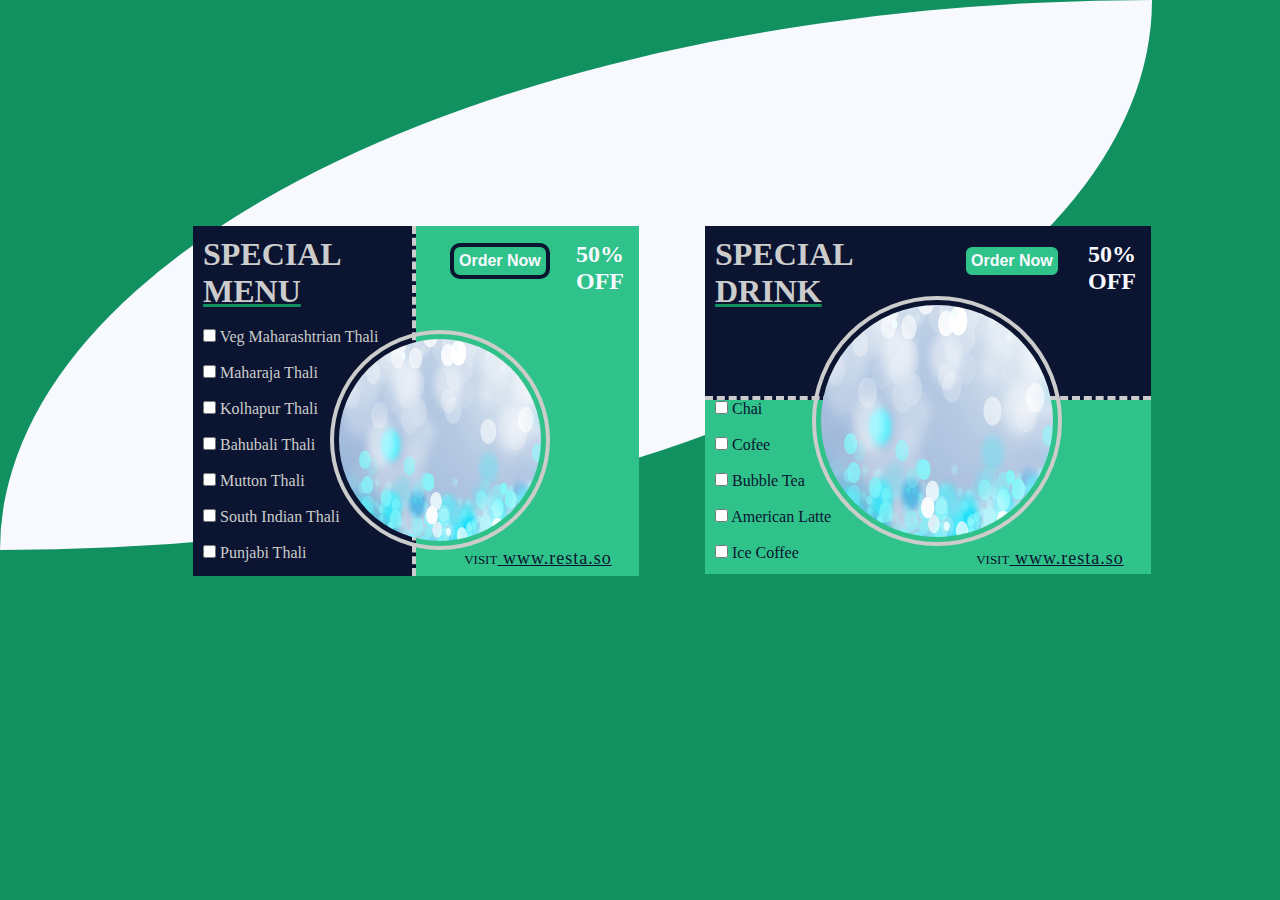
<file: index.html>
<!DOCTYPE html>
<html lang="en">
<head>
    <meta charset="UTF-8">
    <meta http-equiv="X-UA-Compatible" content="IE=edge">
    <meta name="viewport" content="width=device-width, initial-scale=1.0">
    <title>Document</title>
    <link rel="stylesheet" href="styles.css">
</head>
<body>
    <div class="index_backimg" id="box">    
     <div class="firstbox">
         <div class="greendiv">
            <h2>50% <br> OFF</h2>
            <a href="list.html"><button class="btn"><b>Order Now</b></button></a>
            <span class="lnk"> VISIT<a href="#"> www.resta.so </a></span>
            <div class="bluediv">
                <h1>SPECIAL<br><span>MENU</span> </h1><br>               
                <p>
                    <form>
                        <input type="checkbox" id="maharashtrian-thali">
                        <label for="maharashtrian-thali">Veg Maharashtrian Thali</label><br><br>
                        <input type="checkbox" id="maharja-thali">
                        <label for="maharaja-thali">Maharaja Thali</label><br><br>
                        <input type="checkbox" id="kolhapur-thali">
                        <label for="kolhapur-thali">Kolhapur Thali</label><br><br>
                        <input type="checkbox" id="bahubali-thali">
                        <label for="bahubali-thali">Bahubali Thali</label><br><br>
                        <input type="checkbox" id="mutton-thali">
                        <label for="mutton-thali">Mutton Thali</label><br><br>
                        <input type="checkbox" id="southindian-thali">
                        <label for="southindian-thali">South Indian Thali</label><br><br>
                        <input type="checkbox" id="punjabi">
                        <label for="punjabi">Punjabi Thali</label>
                    </form>                    
                    <img src="use.jpg" alt="thalipic">
                </p>
            </div>
         </div>
         


     </div>
     <div class="secondbox">
        <div class="greendiv2">
            <h2>50% <br> OFF</h2>
            <a href="list.html"><button class="btn2"><b>Order Now</b></button></a>
            <span class="lnk1"> VISIT<a href="#"> www.resta.so </a></span>
            <div class="bluediv2">
                <h1>SPECIAL<br><span>DRINK</span> </h1><br><br><br><br><br> 
                <p>
                    <form>
                        <input type="checkbox" id="chai">
                        <label for="chai">Chai</label><br><br>
                        <input type="checkbox" id="coffee">
                        <label for="coffee">Cofee</label><br><br>
                        <input type="checkbox" id="bubbletea">
                        <label for="bubbleteai">Bubble Tea</label><br><br>
                        <input type="checkbox" id="americanlatte">
                        <label for="americanlatte">American Latte</label><br><br>
                        <input type="checkbox" id="icecoffee">
                        <label for="icecoffee">Ice Coffee</label><br><br>                       
                    </form>                    
                    <img src="use.jpg" class="thali" alt="thalipic">
                </p> 
            </div>
        </div>
       

     </div>

    </div>
</body>
</html>
</file>
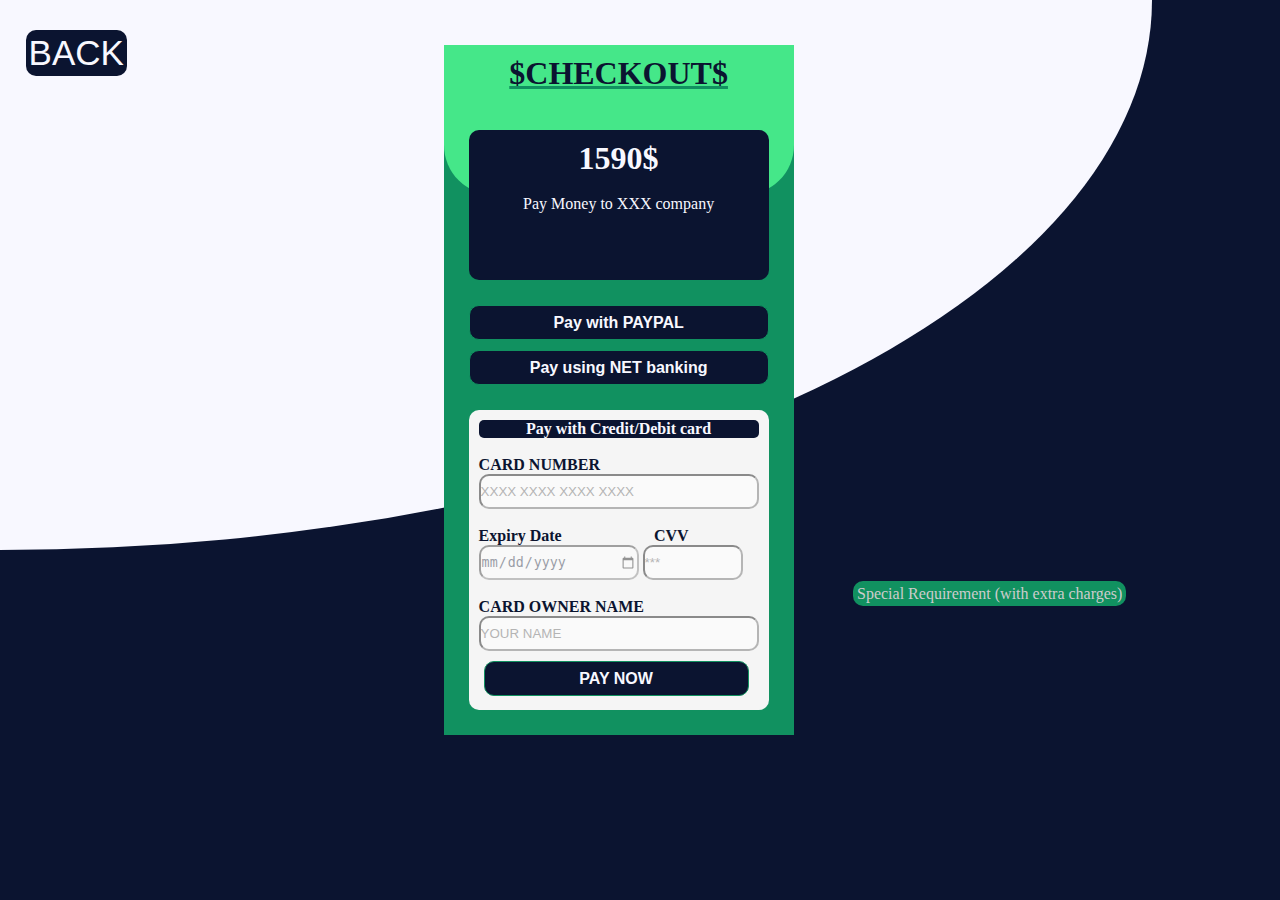
<file: checkout.html>
<!DOCTYPE html>
<html lang="en">
<head>
    <meta charset="UTF-8">
    <meta http-equiv="X-UA-Compatible" content="IE=edge">
    <meta name="viewport" content="width=device-width, initial-scale=1.0">
    <title>Document</title>
    <link rel="stylesheet" href="styles.css">

</head>
<body style="background-color:rgb(11, 20, 48);">
    <div class="backimg">
        <a href="list.html"><button class="bck">BACK</button></a>  
    <div class="container">
        <div class="checkout_topbox">
            <h1>$CHECKOUT$</h1>
        </div>
        <div class="checkout_secondbox">
             <h1>1590$</h1>
             <br>
             <p> Pay Money to XXX company</p>
        </div>
        <a href="#"><button class="fb"><h4>Pay with PAYPAL</h4></button></a>
        <a href="#"><button class="sb"><h4>Pay using NET banking</h4></button></a>
        <div class="checkout_lastbox ">
            <p><b>Pay with Credit/Debit card</b></p>  <br>         
            <form>
                <label>CARD NUMBER</label>
                <input type="text" placeholder="XXXX XXXX XXXX XXXX"><br><br>
                <label>Expiry Date</label>
                <label id="cv">CVV</label><br>
                <input type="date" placeholder="MM/DD/YYYY" id="card-expiry">                               
                <input type="password" placeholder="***" id="user-password"><br><br>            
                <label>CARD OWNER NAME</label>
                <input type="text" placeholder="YOUR NAME" >
                <a href="#"><button class="tb"><h4>PAY NOW</h4></button></a>
            </form>            
        </div>
    </div>  
    <div class="last_time">
        <form>
            <label>Special Requirement (with extra charges)
                <textarea rows="4" cols="40" id="special_require"></textarea>
            </label>
        </form>  
    </div> 
</body>
</html>
</file>
<file: styles.css>
*{
    margin:0;
    padding:0;
    box-sizing:border-box;

}
body{
    background-color:rgb(17, 145, 96);
    color:#ccc;
}
.index_backimg{
    background-color: ghostwhite;    
    border-bottom-right-radius:100%;    
    border-top-left-radius:100%;
    margin:0px;
    width:90%;
    height:550px;    
}
.backimg{
    background-color: ghostwhite;    
    border-bottom-right-radius:100%;    
    margin:0px;
    width:90%;
    height:550px;    
}
#box{
    display:flex;
    flex-direction: column;
}
.firstbox{   
    height:350px;
    width:35%; 
    position: absolute;
    top:25%;
    left:15%; 
    border:1px solid transparent; 
    outline:none; 
}
.secondbox{
    height:350px;
    width:35%; 
    position: absolute;
    top:25%;
    left:55%;
    border:1px solid transparent;  
    outline:none;
}
.bluediv{
    width:50%;
    height:350px;
    background-color: rgb(11, 20, 48);
    padding:10px;
    border-right: 4px dashed #ccc;
}
.greendiv{
    width:100%;
    height:350px;
    background-color: rgb(47, 194, 138);   
}
img{
    width:220px;
    height:220px;
    border-radius: 50%;
    float:right;
    position: absolute;
    top:30%;
    right:20%;
    border:4px solid #ccc;
    padding:5px;
    shape-outside: circle(50%);
}
.bluediv h1 span{
    text-decoration: underline rgb(17, 145, 96);
}
.greendiv h2{
    float:right;
    padding: 15px;
    color:ghostwhite;
} 
.lnk{
    padding: 5px;
    color:rgb(11, 20, 48);
    font-size:small;
    position: absolute;
    right:5%;
    bottom:0%;
}
.lnk a{
    color:rgb(11, 20, 48);
    letter-spacing: 1px;
    font-size:large;
}
.btn {
    float:right;
    padding: 5px;
    color:ghostwhite;
    font-size: medium;
    position: absolute;
    right:20%;
    top:5%;
    background-color: rgb(47, 194, 138);
    border: 4px solid  rgb(11, 20, 48);
    border-radius: 10px;
} 
.bluediv2{
    width:100%;
    height:50%;
    background-color: rgb(11, 20, 48);
    padding:10px;
    border-bottom: 4px dashed #ccc;    
}
.greendiv2{
    width:100%;
    height:100%;
    background-color: rgb(47, 194, 138);   
}
.bluediv2 h1 span{
    text-decoration: underline rgb(17, 145, 96);
}
.greendiv2 h2{
    float:right;
    padding: 15px;
    color:ghostwhite;
} 
.lnk1{
    padding: 5px;
    color:rgb(11, 20, 48);
    font-size:small;
    position: absolute;
    right:5%;
    bottom:0%;
}
.lnk1 a{
    color:rgb(11, 20, 48);
    letter-spacing: 1px;
    font-size:large;
}
.btn2 {
    float:right;
    padding: 5px;
    color:ghostwhite;
    font-size: medium;
    position: absolute;
    right:20%;
    top:5%;
    background-color: rgb(47, 194, 138);
    border: 4px solid  rgb(11, 20, 48);
    border-radius: 10px;
} 

.bluediv2 label {
    color:rgb(11, 20, 48);
}
.thali{
    width:250px;
    height:250px;
    border-radius: 50%;
    float:right;
    position: absolute;
    top:20%;
    right:20%;
    border:4px solid #ccc;
    padding:5px;
    shape-outside: circle(50%);
}
.list_title{
    text-align: center;
    color:rgb(11, 20, 48);
    margin:30px;
    text-decoration: underline rgb(17, 145, 96);
    font-size: 50px;
}
.list_firstbox{   
    height:450px;
    width:40%; 
    position: absolute;
    top:20%;
    left:10%; 
    border:1px solid transparent; 
    outline:none; 
    background-color:rgba(11, 20, 48, 0.61) ;
    border-radius:20px;
    box-shadow: 5px 5px 20px rgb(11, 20, 48);
}
.list_secondbox{
    height:450px;
    width:35%; 
    position: absolute;
    top:20%;
    left:55%;
    border:1px solid transparent;  
    outline:none;
    background-color:rgba(47, 194, 138, 0.473) ; 
    border-radius:20px;  
    box-shadow: 5px 5px 20px rgb(11, 20, 48);
}

.form-control{
    width:200px;
    height:30px;
    background-color: rgb(11, 20, 48);    
    color:#ccc;
    border:3px solid #ccc;    
    font-size: larger;
    padding:3px;
    letter-spacing: 3px;
    outline:none;
    border-radius: 10px;
}
.txtclr{
    background-color: rgb(17, 145, 96) !important; 
    border:3px solid rgb(11, 20, 48) !important;  
    color:rgb(11, 20, 48) !important;
}
.list_firstbox td, th{
    color:#ccc;
    padding:8px;
    font-size: 20px;
}
.list_secondbox td, th{
    color:rgb(11, 20, 48);
    padding:8px;
    font-size: 20px;
}
td{
    font-size: 18px;
    border:1px solid transparent;
    border-radius:10px;   
}
.whitetxt{
    color:ghostwhite;
    text-decoration: underline ghostwhite;
    background-color:rgb(11, 20, 48) ;
    border-radius: 20px;
}
.list_secondbox .whitetxt{
    background-color:rgb(17, 145, 96) ;
}
.text_center{
    text-align:center;
}
.nxt{
    color:ghostwhite;
    background-color:rgb(11, 20, 48) ;
    border:transparent;
    font-size: 35px;
    border-radius: 10px;
    position: absolute;
    right:2%;
    top:30px;
    padding:3px;
}

.container{
    position:absolute;
    top:5%;
    right:38%;
    width:350px;
    height:auto;
    background-color:rgb(17, 145, 96);
}
.checkout_topbox{
    background-color:rgb(69, 231, 137) ;
    border-bottom-left-radius:50px;
    border-bottom-right-radius:50px;    
    margin:0px;
    width:350px;
    height:150px;    
}
.checkout_secondbox{
    background-color: rgb(11, 20, 48);
    border-radius:10px;        
    margin:25px;
    margin-top:-65px;  
    width:300px;
    height:150px; 
    padding: 10px;   
}
.checkout_lastbox{
    background-color:whitesmoke;
    border-radius:10px;
    margin:25px;    
    width:300px;
    height:300px;
    padding: 10px;
}
.fb, .sb, .tb{
    background-color: rgb(11, 20, 48);
    border:1px solid rgb(17, 145, 96);
    border-radius:10px;
    outline:none;
    cursor:pointer;        
    margin-top:0px;
    margin-left:25px;
    margin-right:25px; 
    width:300px;
    height:35px; 
    font-size: medium;
    color:ghostwhite;
}    
.sb{
    margin-top:10px !important;    
}
.tb{
    margin-left:5px !important; 
    margin-top:10px !important;
    width:265px !important;
}

.checkout_lastbox input {
    width:280px;
    height:35px; 
    color:rgb(11, 20, 48);
    border-radius:10px;
    opacity:0.5;
    outline:none;
    cursor: pointer;
}  
.checkout_lastbox label {
    color:rgb(11, 20, 48);
    font-weight: bolder;
}
.checkout_lastbox p {
    background-color: rgb(11, 20, 48);
    border-radius: 5px;
}
#user-password{
    width:100px !important;    
}
#card-expiry{
    width:160px;
    opacity:0.4;
}
#cv{
    position:absolute; 
    right:30%;
    
}
.checkout_secondbox h1, p{
    text-align: center;
    color:ghostwhite;
}


.checkout_topbox h1{
    text-align: center;
    padding-top: 10px;
    color:rgb(11, 20, 48);
    text-decoration: underline rgb(17, 145, 96);
}
.bck{
    color:ghostwhite;
    background-color:rgb(11, 20, 48) ;
    border:transparent;
    font-size: 35px;
    border-radius: 10px;
    position: absolute;
    left:2%;
    top:30px;
    padding:3px;
}
.last_time form label{
    background-color: rgb(17, 145, 96) ;
    border-radius: 10px; 
    padding:4px;
    font-size: 16px;; 
}
.last_time form textarea{
    display:none;
    float:none;
} 
.last_time form label:hover textarea{
    display:block;
} 
.last_time form{
    position: absolute;
    right:12%;
    top:65%;   
}
</file>
